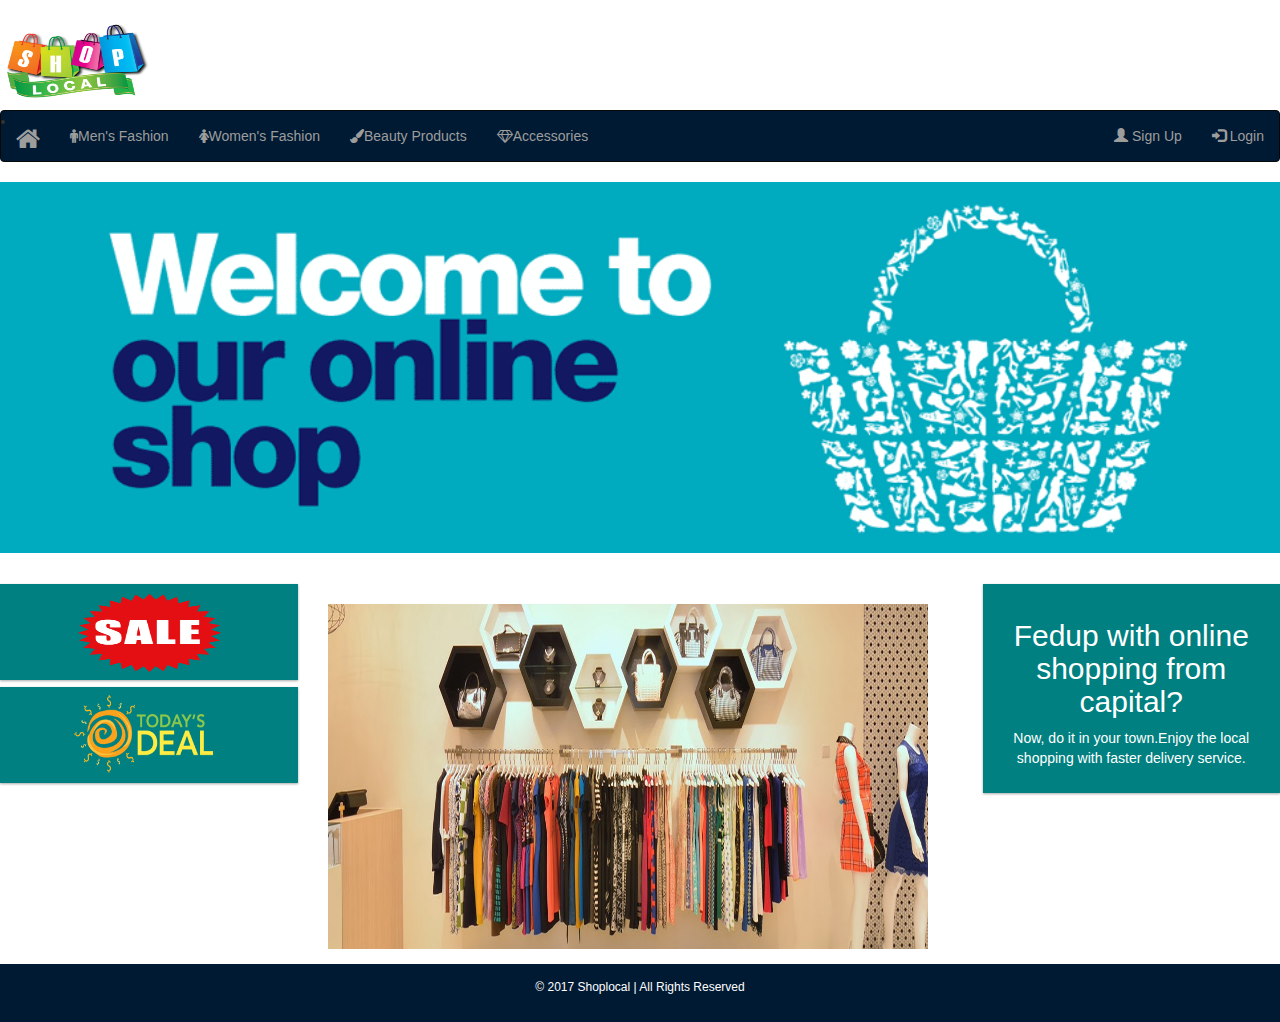
<file: Staticsite_luvina/index.html>
<!DOCTYPE html>
<html>
<head>
<meta name="viewport" content="width=device-width, initial-scale=1.0">
<meta name="viewport" content="width=device-width, initial-scale=1">

<link rel="stylesheet" href="https://www.w3schools.com/w3css/4/w3.css">
<link rel="stylesheet" href="https://cdnjs.cloudflare.com/ajax/libs/font-awesome/4.7.0/css/font-awesome.min.css">
<link rel="stylesheet" href="css/style.css">
<link rel="stylesheet" href="https://www.w3schools.com/w3css/4/w3.css">
 <link rel="stylesheet" href="https://maxcdn.bootstrapcdn.com/bootstrap/3.3.7/css/bootstrap.min.css">
  <script src="https://ajax.googleapis.com/ajax/libs/jquery/3.2.1/jquery.min.js"></script>
  <script src="https://maxcdn.bootstrapcdn.com/bootstrap/3.3.7/js/bootstrap.min.js"></script>
 <script src="js/script.js"></script>


</head>
<body>

<div class="header">
  <h1 ><a href="index.html"><img src="images/onlineshop_icon.png" width="150" height="80"> </a>
 </h1>
</div>
<nav class="navbar navbar-inverse "style=" background-color: #001a33;">
  <div class="container-fluid">
    <div class="navbar-header">
   <li  class="active">   <a   class="navbar-brand" style="font-size:26px" href="index.html"><i class="fa fa-home"></i></a></li>
    </div>
    <ul class="nav navbar-nav">
	   <li><a href="men's.html"><i class="fa fa-male"></i>Men's Fashion</a></li>
	   <li><a href="women's.html"><i class="fa fa-female"></i>Women's Fashion</a></li>
	    <li><a href="beauty.html"><i class="fa fa-paint-brush"></i>Beauty Products</a></li>
		 <li><a href="accessories.html"><i class="fa fa-diamond"></i>Accessories</a></li>
        
    </ul>
    <ul class="nav navbar-nav navbar-right">
      <li><a href="#"><span class="glyphicon glyphicon-user"></span> Sign Up</a></li>
      <li><a href="#"><span class="glyphicon glyphicon-log-in"></span> Login</a></li>
    </ul>
  </div>
</nav>

<div class="w3-content w3-section" style="max-width:100%""height:auto">
  <img class="mySlides" src="images/slider1.jpg" style="width:100%">
  <img class="mySlides" src="images/slider2.jpg" style="width:100%">
  <img class="mySlides" src="images/slider3.jpg" style="width:100%">
</div>


<div class="row">

<div class="col-3 col-s-3 menu">
 <ul>
   <li>  <a target="_self" href="sale.html" style="text decoration:none"><img src="images/sale.png" width="150" height="80"></a>   </li>
	
    <li> <a target="_self" href="today's.html" style="text decoration:none"><img src="images/today's.png" width="150" height="80"></a> </li>
   </ul></div>


<div class="col-6 col-s-9">
  <h1></h1>
  <p></p>
  <img src="images/boutiques.jpg" width="600" height="345">
</div>

<div class="col-3 col-s-12">
  <div class="aside">
    <h2>Fedup with online shopping from capital?</h2>
    <p>Now, do it in your town.Enjoy the local shopping with faster delivery service.</p>
   </div>
</div>

</div>

<div class="footer">
  <p>© 2017 Shoplocal | All Rights Reserved</p>
</div>
<script>
var myIndex = 0;
carousel();

function carousel() {
    var i;
    var x = document.getElementsByClassName("mySlides");
    for (i = 0; i < x.length; i++) {
       x[i].style.display = "none";  
    }
    myIndex++;
    if (myIndex > x.length) {myIndex = 1}    
    x[myIndex-1].style.display = "block";  
    setTimeout(carousel, 2000); // Change image every 2 seconds
}
</script>


</body>
</html>
</file>
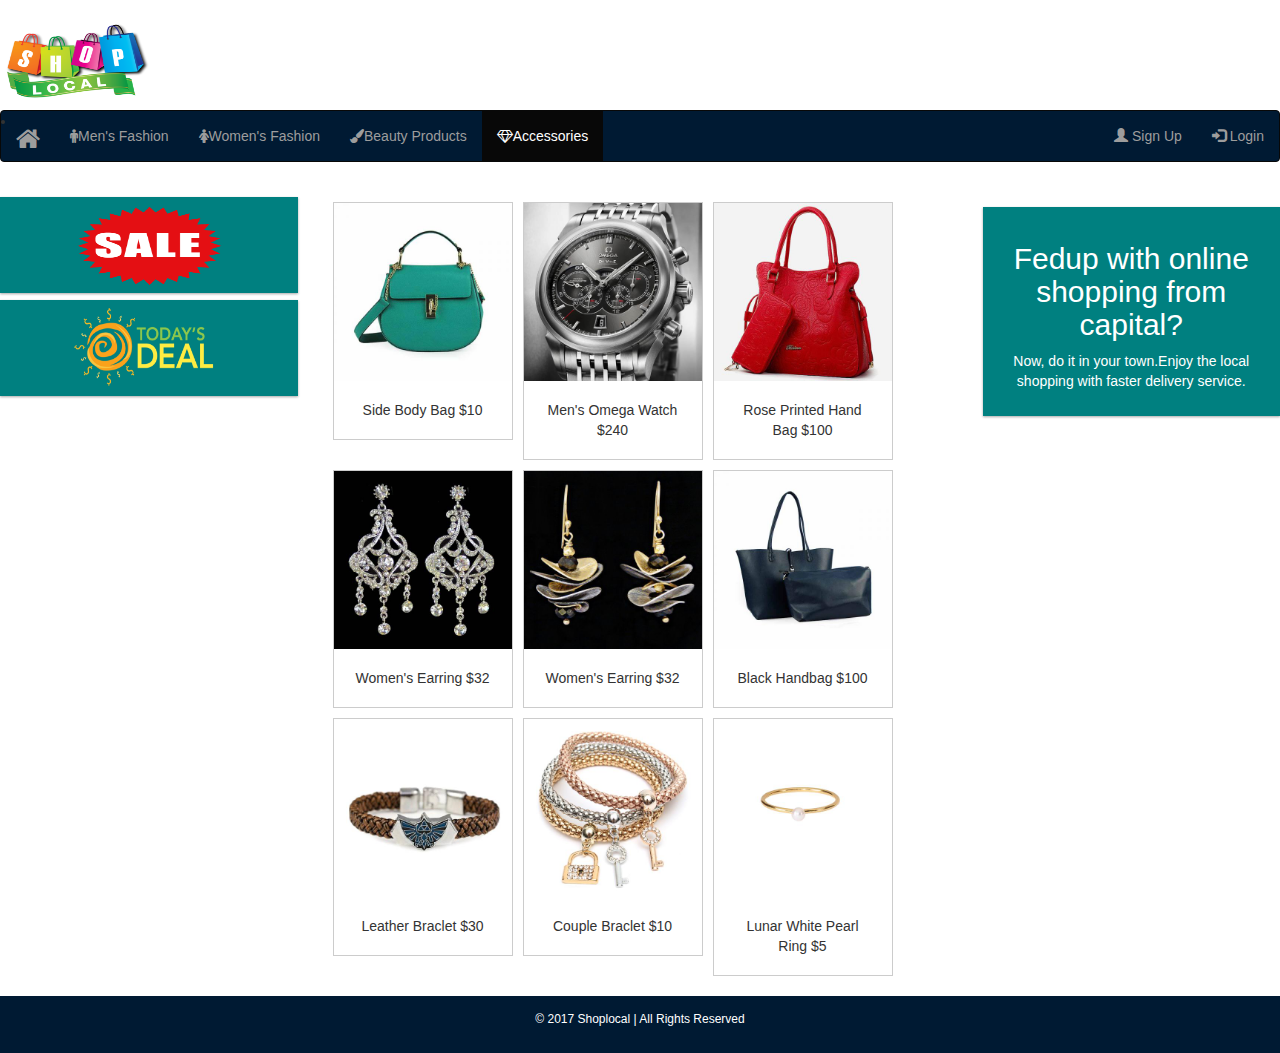
<file: Staticsite_luvina/accessories.html>
<!DOCTYPE html>
<html>
<head>
<meta name="viewport" content="width=device-width, initial-scale=1.0">
<meta name="viewport" content="width=device-width, initial-scale=1">

<link rel="stylesheet" href="https://www.w3schools.com/w3css/4/w3.css">
<link rel="stylesheet" href="https://cdnjs.cloudflare.com/ajax/libs/font-awesome/4.7.0/css/font-awesome.min.css">
<link rel="stylesheet" href="css/style.css">
<link rel="stylesheet" href="https://www.w3schools.com/w3css/4/w3.css">
 <script src="https://maxcdn.bootstrapcdn.com/bootstrap/3.3.7/js/bootstrap.min.js"></script>
  <script src="https://ajax.googleapis.com/ajax/libs/jquery/3.2.1/jquery.min.js"></script>
 <link rel="stylesheet" href="https://maxcdn.bootstrapcdn.com/bootstrap/3.3.7/css/bootstrap.min.css"> 
 <script src="js/script.js"></script>


</head>
<body>
<div class="header">
  <h1><a href="index.html"><img src="images/onlineshop_icon.png" width="150" height="80"> </a>
 </h1>
</div>
<nav class="navbar navbar-inverse "style=" background-color: #001a33;">
  <div class="container-fluid">
    <div class="navbar-header">
   <li>   <a   class="navbar-brand" style="font-size:26px" href="index.html"><i class="fa fa-home"></i></a></li>
    </div>
    <ul class="nav navbar-nav">
	   <li><a href="men's.html"><i class="fa fa-male"></i>Men's Fashion</a></li>
	   <li><a href="women's.html"><i class="fa fa-female"></i>Women's Fashion</a></li>
	    <li ><a href="beauty.html"><i class="fa fa-paint-brush"></i>Beauty Products</a></li>
		 <li class="active"><a href="accessories.html"><i class="fa fa-diamond"></i>Accessories</a></li>
        
    </ul>
    <ul class="nav navbar-nav navbar-right">
      <li><a href="#"><span class="glyphicon glyphicon-user"></span> Sign Up</a></li>
      <li><a href="#"><span class="glyphicon glyphicon-log-in"></span> Login</a></li>
    </ul>
  </div>
</nav>


<div class="row">

<div class="col-3 col-s-3 menu">
  <ul>
   <li>  <a target="_self" href="sale.html" style="text decoration:none"><img src="images/sale.png" width="150" height="80"></a>   </li>
	
    <li> <a target="_self" href="today's.html" style="text decoration:none"><img src="images/today's.png" width="150" height="80"></a> </li>
   </ul></div>
<div class="col-6 col-s-9">
<div class="gallery">
  <a target="_blank" href="images/aimg1.jpeg">
    <img src="images/aimg1.jpeg" alt="image" width="600" height="400">
  </a>
  <div class="desc">Side Body Bag $10</div>
</div>

<div class="gallery">
  <a target="_blank" href="images/aimg2.jpeg">
    <img src="images/aimg2.jpeg" alt="image" width="600" height="400">
  </a>
  <div class="desc">Men's Omega Watch $240</div>
</div>



<div class="gallery">
  <a target="_blank" href="images/aimg4.jpeg">
    <img src="images/aimg4.jpeg" alt="image" width="600" height="350">
  </a>
  <div class="desc"> Rose Printed Hand Bag  $100</div>
</div>


<div class="gallery">
  <a target="_blank" href="images/aimg6.jpeg">
    <img src="images/aimg6.jpeg" alt="image" width="600" height="400">
  </a>
  <div class="desc">Women's Earring $32</div>
</div>

<div class="gallery">
  <a target="_blank" href="images/aimg7.jpeg">
    <img src="images/aimg7.jpeg" alt="image" width="600" height="400">
  </a>
  <div class="desc">Women's Earring $32</div>
</div>

<div class="gallery">
  <a target="_blank" href="images/aimg8.jpeg">
    <img src="images/aimg8.jpeg" alt="image" width="600" height="400">
  </a>
  <div class="desc">Black Handbag $100</div>
</div>
<div class="gallery">
  <a target="_blank" href="images/aimg9.jpeg">
    <img src="images/aimg9.jpeg" alt="image" width="600" height="400">
  </a>
  <div class="desc">Leather Braclet $30</div>
</div>
<div class="gallery">
  <a target="_blank" href="images/aimg10.jpeg">
    <img src="images/aimg10.jpeg" alt="image" width="600" height="400">
  </a>
  <div class="desc">Couple Braclet $10</div>
</div>

<div class="gallery">
  <a target="_blank" href="images/aimg12.jpeg">
    <img src="images/aimg12.jpeg" alt="image" width="600" height="400">
  </a>
  <div class="desc">Lunar White Pearl Ring $5 </div>
</div>
</div>
</p>




<div class="col-3 col-s-12">
  <div class="aside">
     <h2>Fedup with online shopping from capital?</h2>
    <p>Now, do it in your town.Enjoy the local shopping with faster delivery service.</p>
    </div>
</div>

</div>

<div class="footer">
  <p>© 2017 Shoplocal | All Rights Reserved</p>
</div>

</body>
</html>
</file>
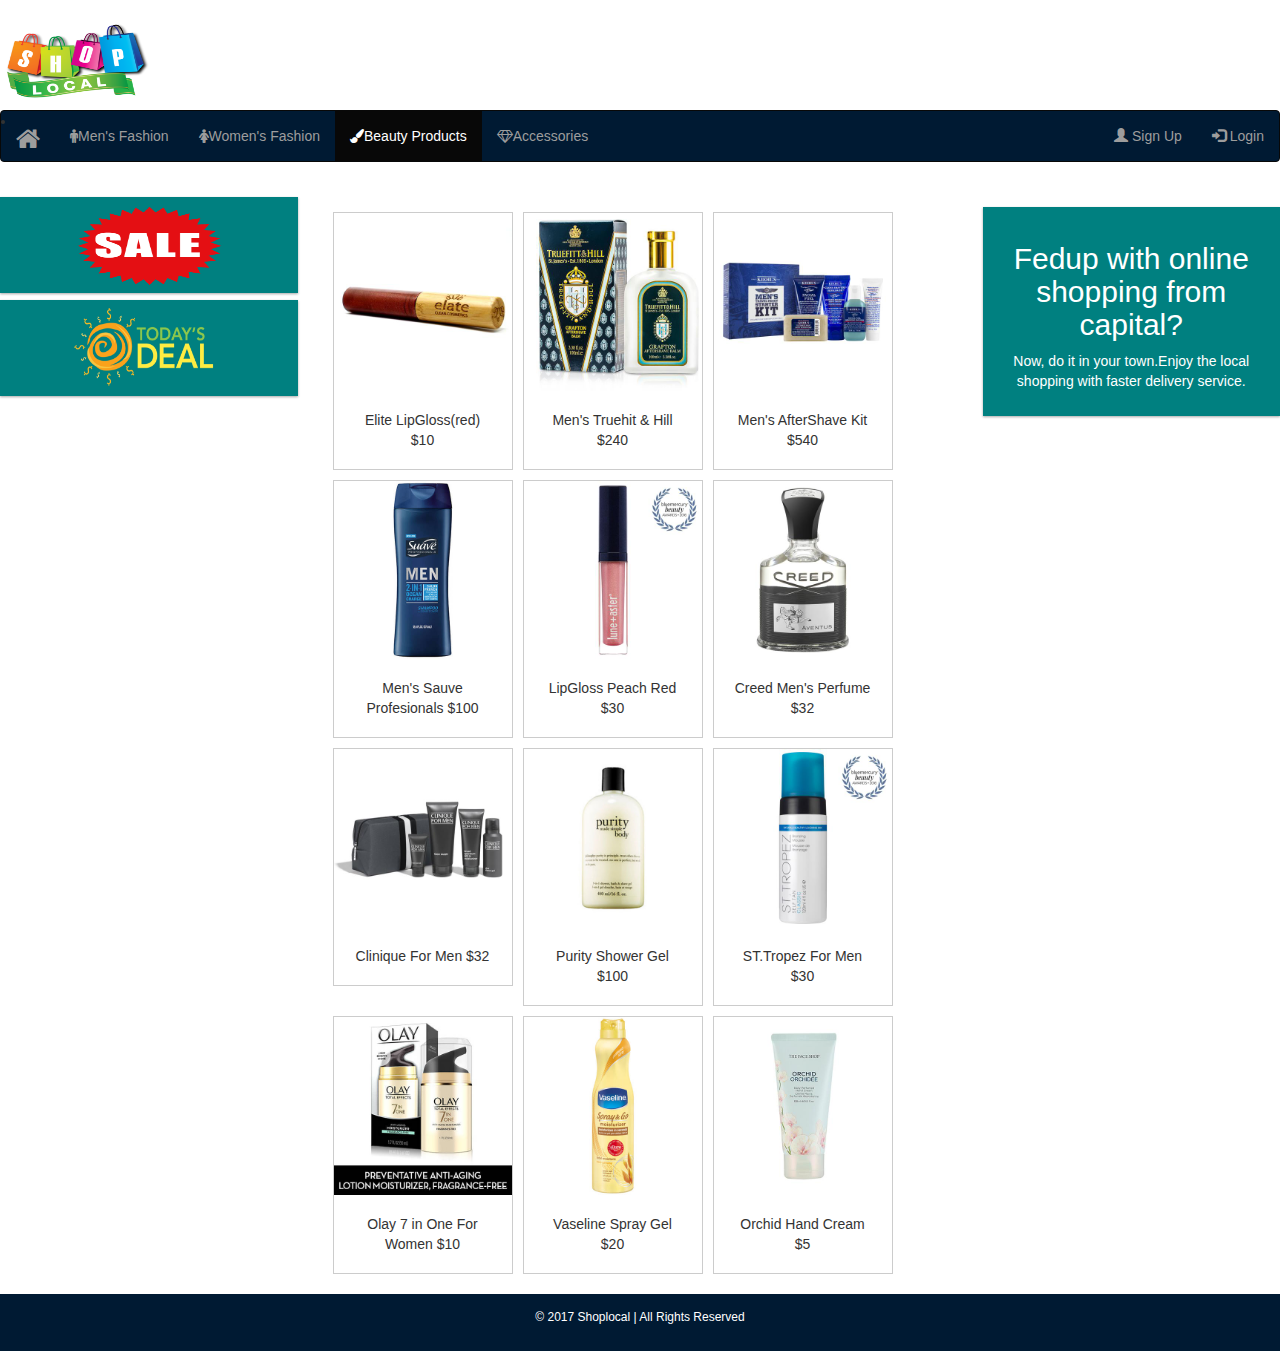
<file: Staticsite_luvina/beauty.html>
<!DOCTYPE html>
<html>
<head>
<meta name="viewport" content="width=device-width, initial-scale=1.0">
<meta name="viewport" content="width=device-width, initial-scale=1">

<link rel="stylesheet" href="https://www.w3schools.com/w3css/4/w3.css">
<link rel="stylesheet" href="https://cdnjs.cloudflare.com/ajax/libs/font-awesome/4.7.0/css/font-awesome.min.css">
<link rel="stylesheet" href="css/style.css">
<link rel="stylesheet" href="https://www.w3schools.com/w3css/4/w3.css">
<link rel="stylesheet" href="https://maxcdn.bootstrapcdn.com/bootstrap/3.3.7/css/bootstrap.min.css">
  <script src="https://ajax.googleapis.com/ajax/libs/jquery/3.2.1/jquery.min.js"></script>
  <script src="https://maxcdn.bootstrapcdn.com/bootstrap/3.3.7/js/bootstrap.min.js"></script>
 <script src="js/script.js"></script>


</head>
<body>

<div class="header">
  <h1><a href="index.html"><img src="images/onlineshop_icon.png" width="150" height="80"> </a>
 </h1>
</div>
<nav class="navbar navbar-inverse "style=" background-color: #001a33;">
  <div class="container-fluid">
    <div class="navbar-header">
   <li>   <a   class="navbar-brand" style="font-size:26px" href="index.html"><i class="fa fa-home"></i></a></li>
    </div>
    <ul class="nav navbar-nav">
	   <li><a href="men's.html"><i class="fa fa-male"></i>Men's Fashion</a></li>
	   <li><a href="women's.html"><i class="fa fa-female"></i>Women's Fashion</a></li>
	    <li class="active"><a href="beauty.html"><i class="fa fa-paint-brush"></i>Beauty Products</a></li>
		 <li><a href="accessories.html"><i class="fa fa-diamond"></i>Accessories</a></li>
        
    </ul>
    <ul class="nav navbar-nav navbar-right">
      <li><a href="#"><span class="glyphicon glyphicon-user"></span> Sign Up</a></li>
      <li><a href="#"><span class="glyphicon glyphicon-log-in"></span> Login</a></li>
    </ul>
  </div>
</nav>

<div class="row">

<div class="col-3 col-s-3 menu">
 <ul>
   <li>  <a target="_self" href="sale.html" style="text decoration:none"><img src="images/sale.png" width="150" height="80"></a>   </li>
	
    <li> <a target="_self" href="today's.html" style="text decoration:none"><img src="images/today's.png" width="150" height="80"></a> </li>
   </ul>
</div>
<p class="center">
<div class="col-6 col-s-9">
<div class="gallery">
  <a target="_blank" href="images/bimg1.jpeg">
    <img src="images/bimg1.jpeg" alt="image" width="600" height="400">
  </a>
  <div class="desc">Elite LipGloss(red) $10</div>
</div>

<div class="gallery">
  <a target="_blank" href="images/bimg2.jpeg">
    <img src="images/bimg2.jpeg" alt="image" width="600" height="400">
  </a>
  <div class="desc">Men's Truehit & Hill $240</div>
</div>

<div class="gallery">
  <a target="_blank" href="images/bimg3.jpeg">
    <img src="images/bimg3.jpeg" alt="image" width="600" height="400">
  </a>
  <div class="desc">Men's AfterShave Kit $540</div>
</div>

<div class="gallery">
  <a target="_blank" href="images/bimg4.jpeg">
    <img src="images/bimg4.jpeg" alt="image" width="600" height="400">
  </a>
  <div class="desc"> Men's Sauve Profesionals $100</div>
</div>

<div class="gallery">
  <a target="_blank" href="images/bimg5.jpeg">
    <img src="images/bimg5.jpeg" alt="image" width="600" height="400">
  </a>
  <div class="desc">LipGloss Peach Red $30</div>
</div>
<div class="gallery">
  <a target="_blank" href="images/bimg6.jpeg">
    <img src="images/bimg6.jpeg" alt="image" width="600" height="400">
  </a>
  <div class="desc">Creed Men's Perfume $32</div>
</div>

<div class="gallery">
  <a target="_blank" href="images/bimg7.jpeg">
    <img src="images/bimg7.jpeg" alt="image" width="600" height="400">
  </a>
  <div class="desc">Clinique For Men $32</div>
</div>

<div class="gallery">
  <a target="_blank" href="images/bimg8.jpeg">
    <img src="images/bimg8.jpeg" alt="image" width="600" height="400">
  </a>
  <div class="desc">Purity Shower Gel $100</div>
</div>
<div class="gallery">
  <a target="_blank" href="images/bimg9.jpeg">
    <img src="images/bimg9.jpeg" alt="image" width="600" height="400">
  </a>
  <div class="desc">ST.Tropez For Men $30</div>
</div>
<div class="gallery">
  <a target="_blank" href="images/bimg10.jpeg">
    <img src="images/bimg10.jpeg" alt="image" width="600" height="400">
  </a>
  <div class="desc">Olay 7 in One For Women $10</div>
</div>
<div class="gallery">
  <a target="_blank" href="images/bimg11.jpeg">
    <img src="images/bimg11.jpeg" alt="image" width="600" height="400">
  </a>
  <div class="desc">Vaseline Spray Gel $20</div>
</div>
<div class="gallery">
  <a target="_blank" href="images/bimg12.jpeg">
    <img src="images/bimg12.jpeg" alt="image" width="600" height="400">
  </a>
  <div class="desc">Orchid Hand Cream $5 </div>
</div>
</div>
</p>



<div class="col-3 col-s-12">
  <div class="aside">
 <h2>Fedup with online shopping from capital?</h2>
    <p>Now, do it in your town.Enjoy the local shopping with faster delivery service.</p>
     
  </div>
</div>

</div>

<div class="footer">
  <p>© 2017 Shoplocal | All Rights Reserved</p>
</div>

</body>
</html>
</file>
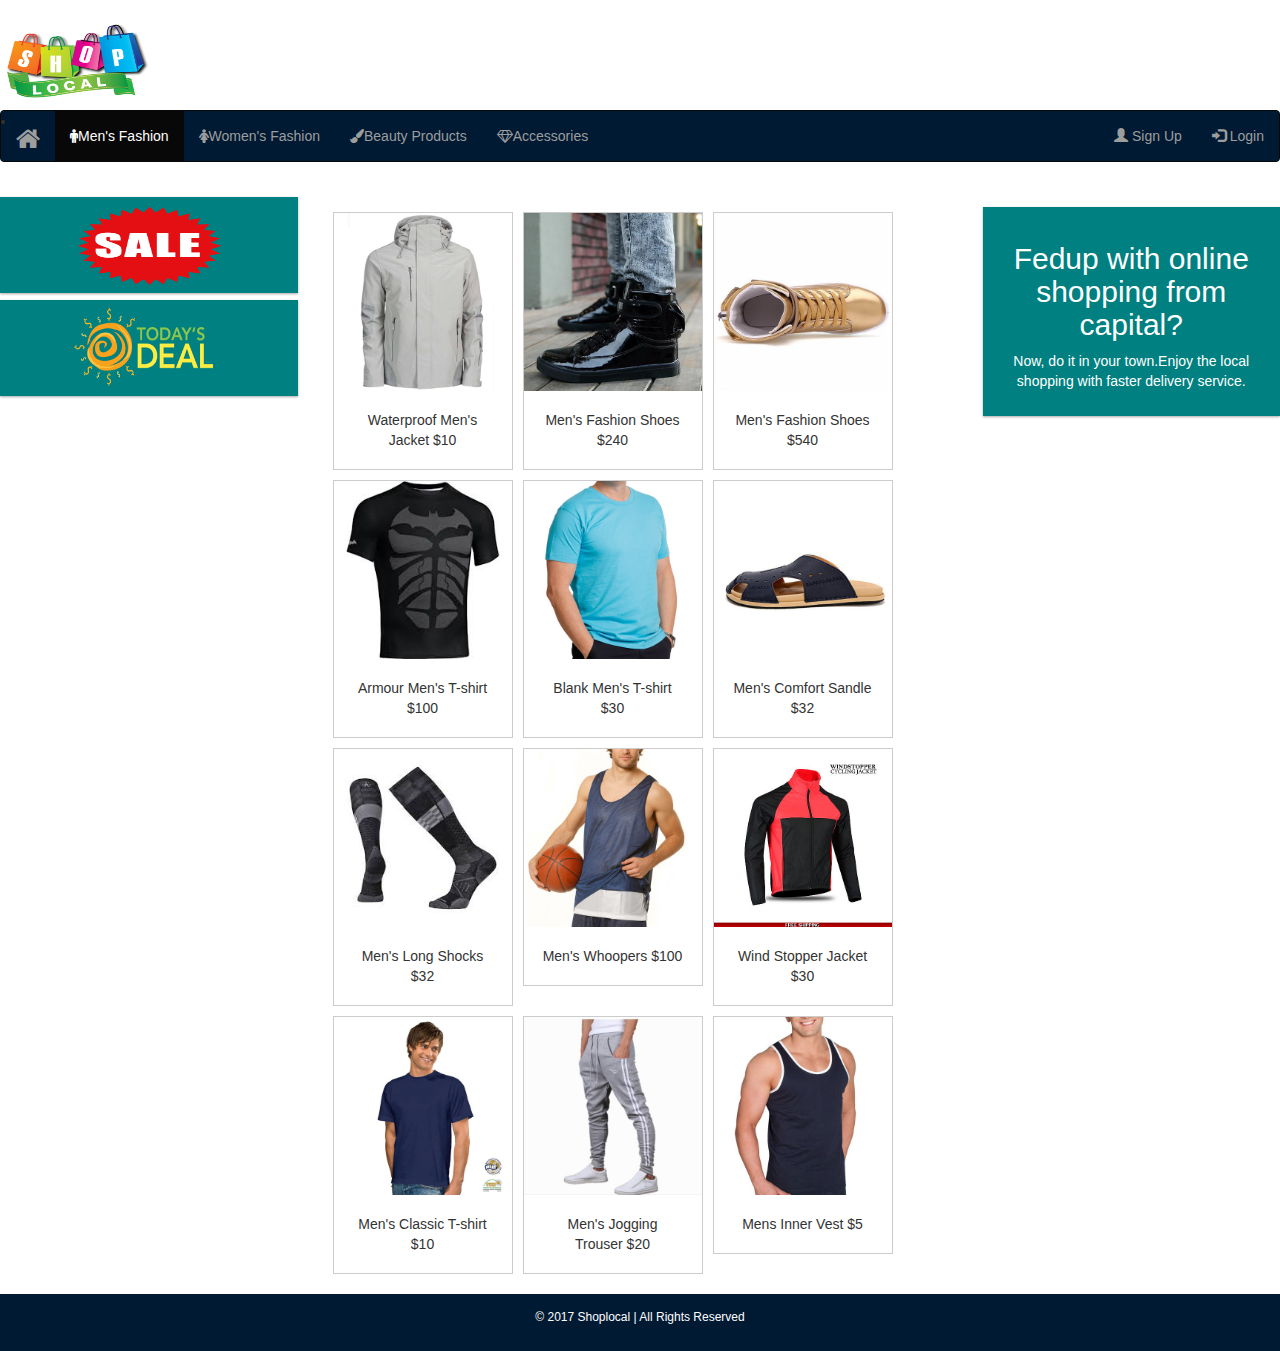
<file: Staticsite_luvina/men's.html>
<!DOCTYPE html>
<html>
<head>
<meta name="viewport" content="width=device-width, initial-scale=1.0">
<meta name="viewport" content="width=device-width, initial-scale=1">

<link rel="stylesheet" href="https://www.w3schools.com/w3css/4/w3.css">
<link rel="stylesheet" href="https://cdnjs.cloudflare.com/ajax/libs/font-awesome/4.7.0/css/font-awesome.min.css">
<link rel="stylesheet" href="css/style.css">
<link rel="stylesheet" href="https://www.w3schools.com/w3css/4/w3.css">
<link rel="stylesheet" href="https://maxcdn.bootstrapcdn.com/bootstrap/3.3.7/css/bootstrap.min.css">
  <script src="https://ajax.googleapis.com/ajax/libs/jquery/3.2.1/jquery.min.js"></script>
  <script src="https://maxcdn.bootstrapcdn.com/bootstrap/3.3.7/js/bootstrap.min.js"></script>
  <script src="js/script.js"></script>


</head>
<body>



<div class="header">
  <h1 ><a href="index.html"><img src="images/onlineshop_icon.png" width="150" height="80"> </a>
 </h1>
</div>
<nav class="navbar navbar-inverse "style=" background-color: #001a33;">
  <div class="container-fluid">
    <div class="navbar-header">
   <li >   <a   class="navbar-brand" style="font-size:26px" href="index.html"><i class="fa fa-home"></i></a></li>
    </div>
    <ul class="nav navbar-nav">
	   <li  class="active"><a href="men's.html"><i class="fa fa-male"></i>Men's Fashion</a></li>
	   <li><a href="women's.html"><i class="fa fa-female"></i>Women's Fashion</a></li>
	    <li><a href="beauty.html"><i class="fa fa-paint-brush"></i>Beauty Products</a></li>
		 <li><a href="accessories.html"><i class="fa fa-diamond"></i>Accessories</a></li>
        
    </ul>
    <ul class="nav navbar-nav navbar-right">
      <li><a href="#"><span class="glyphicon glyphicon-user"></span> Sign Up</a></li>
      <li><a href="#"><span class="glyphicon glyphicon-log-in"></span> Login</a></li>
    </ul>
  </div>
</nav>

<div class="row">

<div class="col-3 col-s-3 menu">
 <ul>
   <li>  <a target="_self" href="sale.html" style="text decoration:none"><img src="images/sale.png" width="150" height="80"></a>   </li>
	
    <li> <a target="_self" href="today's.html" style="text decoration:none"><img src="images/today's.png" width="150" height="80"></a> </li>
   </ul>
</div>
<p class="center">
<div class="col-6 col-s-9">
<div class="gallery">
  <a target="_blank" href="images/mimg1.jpeg">
    <img src="images/mimg1.jpeg" alt="image" width="600" height="400">
  </a>
  <div class="desc">Waterproof Men's Jacket $10</div>
</div>

<div class="gallery">
  <a target="_blank" href="images/mimg2.jpeg">
    <img src="images/mimg2.jpeg" alt="image" width="600" height="400">
  </a>
  <div class="desc">Men's Fashion Shoes $240</div>
</div>

<div class="gallery">
  <a target="_blank" href="images/mimg3.jpeg">
    <img src="images/mimg3.jpeg" alt="image" width="600" height="400">
  </a>
  <div class="desc">Men's Fashion Shoes $540</div>
</div>

<div class="gallery">
  <a target="_blank" href="images/mimg4.jpeg">
    <img src="images/mimg4.jpeg" alt="image" width="600" height="400">
  </a>
  <div class="desc"> Armour Men's T-shirt $100</div>
</div>

<div class="gallery">
  <a target="_blank" href="images/mimg5.jpeg">
    <img src="images/mimg5.jpeg" alt="image" width="600" height="400">
  </a>
  <div class="desc">Blank Men's T-shirt $30</div>
</div>
<div class="gallery">
  <a target="_blank" href="images/mimg6.jpeg">
    <img src="images/mimg6.jpeg" alt="image" width="600" height="400">
  </a>
  <div class="desc">Men's Comfort Sandle $32</div>
</div>

<div class="gallery">
  <a target="_blank" href="images/mimg7.jpeg">
    <img src="images/mimg7.jpeg" alt="image" width="600" height="400">
  </a>
  <div class="desc">Men's Long Shocks $32</div>
</div>

<div class="gallery">
  <a target="_blank" href="images/mimg8.jpeg">
    <img src="images/mimg8.jpeg" alt="image" width="600" height="400">
  </a>
  <div class="desc">Men's Whoopers $100</div>
</div>
<div class="gallery">
  <a target="_blank" href="images/mimg9.jpeg">
    <img src="images/mimg9.jpeg" alt="image" width="600" height="400">
  </a>
  <div class="desc">Wind Stopper Jacket $30</div>
</div>
<div class="gallery">
  <a target="_blank" href="images/mimg10.jpeg">
    <img src="images/mimg10.jpeg" alt="image" width="600" height="400">
  </a>
  <div class="desc">Men's Classic T-shirt $10</div>
</div>
<div class="gallery">
  <a target="_blank" href="images/mimg11.jpeg">
    <img src="images/mimg11.jpeg" alt="image" width="600" height="400">
  </a>
  <div class="desc">Men's Jogging Trouser $20</div>
</div>
<div class="gallery">
  <a target="_blank" href="images/mimg12.jpeg">
    <img src="images/mimg12.jpeg" alt="image" width="600" height="400">
  </a>
  <div class="desc">Mens Inner Vest $5 </div>
</div>
</div>
</p>

<div class="col-3 col-s-12" >
  <div class="aside">
    <h2>Fedup with online shopping from capital?</h2>
    <p>Now, do it in your town.Enjoy the local shopping with faster delivery service.</p>
   </div>
</div>

</div>

<div class="footer">
  <p>© 2017 Shoplocal | All Rights Reserved</p>
</div>

</body>
</html>
</file>
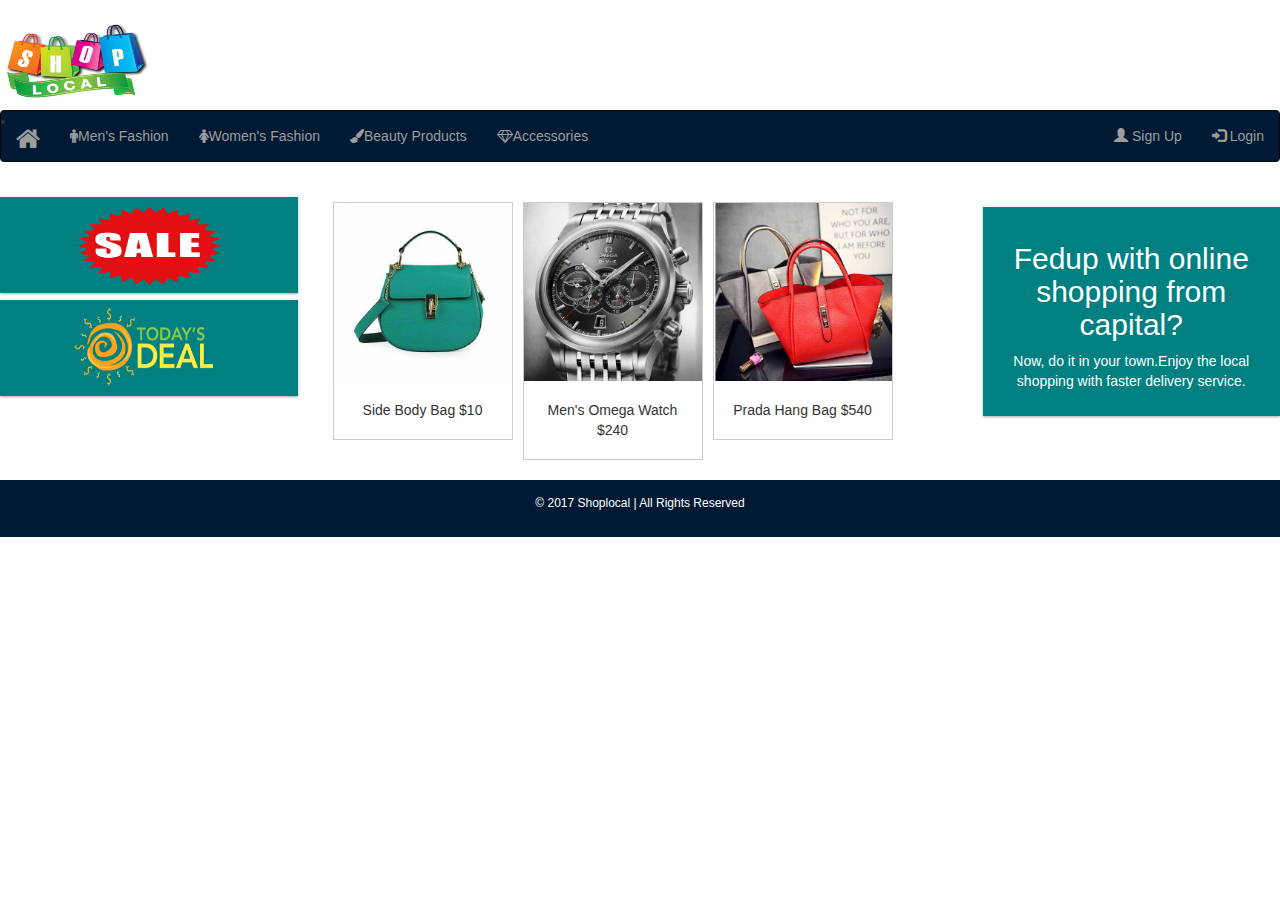
<file: Staticsite_luvina/sale.html>
<!DOCTYPE html>
<html>
<head>
<meta name="viewport" content="width=device-width, initial-scale=1.0">
<meta name="viewport" content="width=device-width, initial-scale=1">

<link rel="stylesheet" href="https://www.w3schools.com/w3css/4/w3.css">
<link rel="stylesheet" href="https://cdnjs.cloudflare.com/ajax/libs/font-awesome/4.7.0/css/font-awesome.min.css">
<link rel="stylesheet" href="css/style.css">
<link rel="stylesheet" href="https://www.w3schools.com/w3css/4/w3.css">
 <link rel="stylesheet" href="https://maxcdn.bootstrapcdn.com/bootstrap/3.3.7/css/bootstrap.min.css">
  <script src="https://ajax.googleapis.com/ajax/libs/jquery/3.2.1/jquery.min.js"></script>
  <script src="https://maxcdn.bootstrapcdn.com/bootstrap/3.3.7/js/bootstrap.min.js"></script>
 <script src="js/script.js"></script>


</head>
<body>

<div class="header">
  <h1><a href="index.html"><img src="images/onlineshop_icon.png" width="150" height="80"> </a>
 </h1>

</div>
<nav class="navbar navbar-inverse "style=" background-color: #001a33;">
  <div class="container-fluid">
    <div class="navbar-header">
   <li  class="active">   <a   class="navbar-brand" style="font-size:26px" href="index.html"><i class="fa fa-home"></i></a></li>
    </div>
    <ul class="nav navbar-nav">
	   <li><a href="men's.html"><i class="fa fa-male"></i>Men's Fashion</a></li>
	   <li><a href="women's.html"><i class="fa fa-female"></i>Women's Fashion</a></li>
	    <li><a href="beauty.html"><i class="fa fa-paint-brush"></i>Beauty Products</a></li>
		 <li><a href="accessories.html"><i class="fa fa-diamond"></i>Accessories</a></li>
        
    </ul>
    <ul class="nav navbar-nav navbar-right">
      <li><a href="#"><span class="glyphicon glyphicon-user"></span> Sign Up</a></li>
      <li><a href="#"><span class="glyphicon glyphicon-log-in"></span> Login</a></li>
    </ul>
  </div>
</nav>
<div class="row">

<div class="col-3 col-s-3 menu">
  <ul>
   <li>  <a target="_self" href="sale.html" style="text decoration:none"><img src="images/sale.png" width="150" height="80"></a>   </li>
	
    <li> <a target="_self" href="today's.html" style="text decoration:none"><img src="images/today's.png" width="150" height="80"></a> </li>
   </ul>
</div>
<div class="col-6 col-s-9">
<div class="gallery">
  <a target="_blank" href="images/aimg1.jpeg">
    <img src="images/aimg1.jpeg" alt="image" width="600" height="400">
  </a>
  <div class="desc">Side Body Bag $10</div>
</div>

<div class="gallery">
  <a target="_blank" href="images/aimg2.jpeg">
    <img src="images/aimg2.jpeg" alt="image" width="600" height="400">
  </a>
  <div class="desc">Men's Omega Watch $240</div>
</div>

<div class="gallery">
  <a target="_blank" href="images/aimg3.jpeg">
    <img src="images/aimg3.jpeg" alt="image" width="600" height="400">
  </a>
  <div class="desc">Prada Hang Bag $540</div>
</div>

</div>
</p>

<div class="col-3 col-s-12">
  <div class="aside">
     <h2>Fedup with online shopping from capital?</h2>
    <p>Now, do it in your town.Enjoy the local shopping with faster delivery service.</p>
   </div>
</div>

</div>

<div class="footer">
  <p>© 2017 Shoplocal | All Rights Reserved</p>
</div>

</body>
</html>
</file>
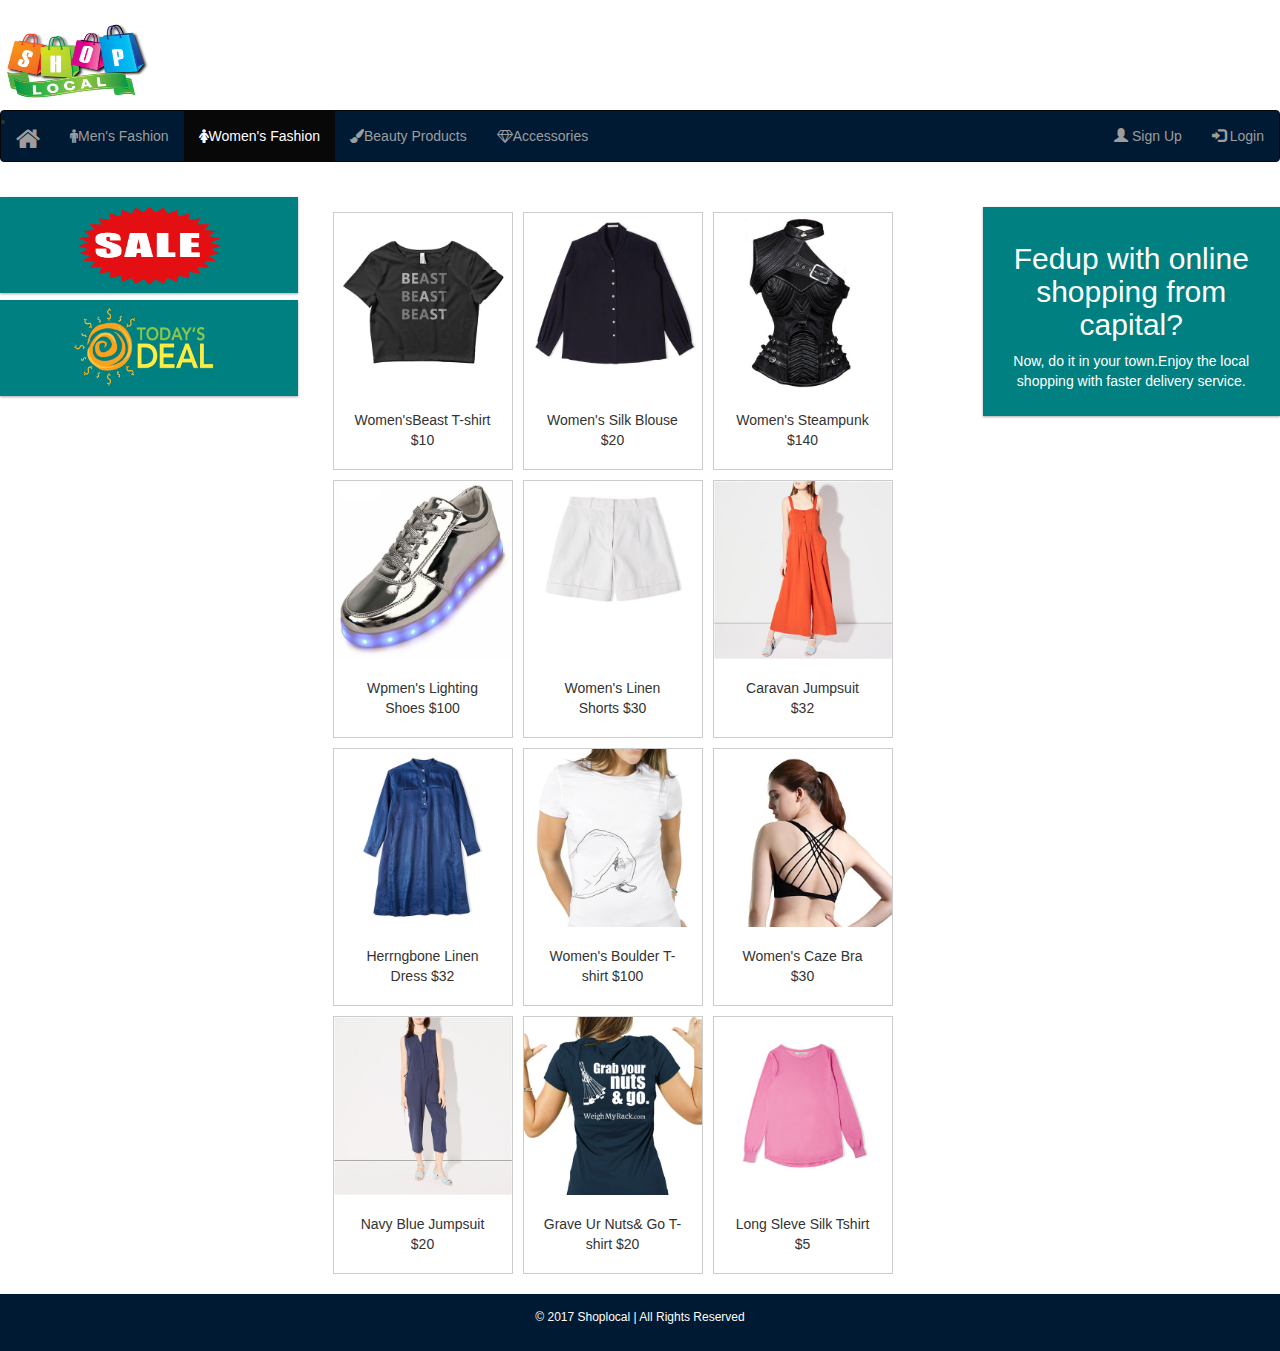
<file: Staticsite_luvina/women's.html>
<!DOCTYPE html>
<html>
<head>
<meta name="viewport" content="width=device-width, initial-scale=1.0">
<meta name="viewport" content="width=device-width, initial-scale=1">

<link rel="stylesheet" href="https://www.w3schools.com/w3css/4/w3.css">
<link rel="stylesheet" href="https://cdnjs.cloudflare.com/ajax/libs/font-awesome/4.7.0/css/font-awesome.min.css">
<link rel="stylesheet" href="css/style.css">
<link rel="stylesheet" href="https://www.w3schools.com/w3css/4/w3.css">
<link rel="stylesheet" href="https://maxcdn.bootstrapcdn.com/bootstrap/3.3.7/css/bootstrap.min.css">
  <script src="https://ajax.googleapis.com/ajax/libs/jquery/3.2.1/jquery.min.js"></script>
  <script src="https://maxcdn.bootstrapcdn.com/bootstrap/3.3.7/js/bootstrap.min.js"></script>
 <script src="js/script.js"></script>


</head>
<body>

<div class="header">
  <h1><a href="index.html"><img src="images/onlineshop_icon.png" width="150" height="80"> </a>
 </h1>
</div>
<nav class="navbar navbar-inverse "style=" background-color: #001a33;">
  <div class="container-fluid">
    <div class="navbar-header">
   <li >   <a   class="navbar-brand" style="font-size:26px" href="index.html"><i class="fa fa-home"></i></a></li>
    </div>
    <ul class="nav navbar-nav">
	   <li><a href="men's.html"><i class="fa fa-male"></i>Men's Fashion</a></li>
	   <li class="active"><a href="women's.html"><i class="fa fa-female"></i>Women's Fashion</a></li>
	    <li><a href="beauty.html"><i class="fa fa-paint-brush"></i>Beauty Products</a></li>
		 <li><a href="accessories.html"><i class="fa fa-diamond"></i>Accessories</a></li>
        
    </ul>
    <ul class="nav navbar-nav navbar-right">
      <li><a href="#"><span class="glyphicon glyphicon-user"></span> Sign Up</a></li>
      <li><a href="#"><span class="glyphicon glyphicon-log-in"></span> Login</a></li>
    </ul>
  </div>
</nav>

<div class="row">

<div class="col-3 col-s-3 menu">
 <ul>
   <li>  <a target="_self" href="sale.html" style="text decoration:none"><img src="images/sale.png" width="150" height="80"></a>   </li>
	
    <li> <a target="_self" href="today's.html" style="text decoration:none"><img src="images/today's.png" width="150" height="80"></a> </li>
   </ul></div>
<p class="center">
<div class="col-6 col-s-9">
<div class="gallery">
  <a target="_blank" href="images/wimg1.jpeg">
    <img src="images/wimg1.jpeg" alt="image" width="600" height="400">
  </a>
  <div class="desc">Women'sBeast T-shirt $10</div>
</div>

<div class="gallery">
  <a target="_blank" href="images/wimg2.jpeg">
    <img src="images/wimg2.jpeg" alt="image" width="600" height="400">
  </a>
  <div class="desc">Women's Silk Blouse $20</div>
</div>

<div class="gallery">
  <a target="_blank" href="images/wimg3.jpeg">
    <img src="images/wimg3.jpeg" alt="image" width="600" height="400">
  </a>
  <div class="desc">Women's Steampunk $140</div>
</div>

<div class="gallery">
  <a target="_blank" href="images/wimg4.jpeg">
    <img src="images/wimg4.jpeg" alt="image" width="600" height="400">
  </a>
  <div class="desc">Wpmen's Lighting Shoes $100</div>
</div>

<div class="gallery">
  <a target="_blank" href="images/wimg5.jpeg">
    <img src="images/wimg5.jpeg" alt="image" width="600" height="400">
  </a>
  <div class="desc">Women's Linen Shorts $30</div>
</div>
<div class="gallery">
  <a target="_blank" href="images/wimg6.jpeg">
    <img src="images/wimg6.jpeg" alt="image" width="600" height="400">
  </a>
  <div class="desc">Caravan Jumpsuit $32</div>
</div>

<div class="gallery">
  <a target="_blank" href="images/wimg7.jpeg">
    <img src="images/wimg7.jpeg" alt="image" width="600" height="400">
  </a>
  <div class="desc">Herrngbone Linen Dress $32</div>
</div>

<div class="gallery">
  <a target="_blank" href="images/wimg8.jpeg">
    <img src="images/wimg8.jpeg" alt="image" width="600" height="400">
  </a>
  <div class="desc">Women's Boulder T-shirt $100</div>
</div>
<div class="gallery">
  <a target="_blank" href="images/wimg9.jpeg">
    <img src="images/wimg9.jpeg" alt="image" width="600" height="400">
  </a>
  <div class="desc">Women's Caze Bra $30</div>
</div>
<div class="gallery">
  <a target="_blank" href="images/wimg10.jpeg">
    <img src="images/wimg10.jpeg" alt="image" width="600" height="400">
  </a>
  <div class="desc">Navy Blue Jumpsuit $20</div>
</div>
<div class="gallery">
  <a target="_blank" href="images/wimg11.jpeg">
    <img src="images/wimg11.jpeg" alt="image" width="600" height="400">
  </a>
  <div class="desc">Grave Ur Nuts& Go T-shirt $20</div>
</div>
<div class="gallery">
  <a target="_blank" href="images/wimg12.jpeg">
    <img src="images/wimg12.jpeg" alt="image" width="600" height="400">
  </a>
  <div class="desc">Long Sleve Silk Tshirt $5 </div>
</div>
</div>
</p>

<div class="col-3 col-s-12">
  <div class="aside">
     <h2>Fedup with online shopping from capital?</h2>
    <p>Now, do it in your town.Enjoy the local shopping with faster delivery service.</p>
   
	</div>
</div>

</div>

<div class="footer">
  <p>© 2017 Shoplocal | All Rights Reserved</p>
</div>

</body>
</html>
</file>
<file: Staticsite_luvina/css/style.css>
<!DOCTYPE html>
* {
    box-sizing: border-box;
}
.mySlides {display:none;}
img {
    width: ;
    height: ;
	

}
.row:after {
    content: "";
    clear: both;
    display: table;
}
[class*="col-"] {
    float: left;
    padding: 15px;
    width: 100%;
}
@media only screen and (min-width: 600px) {
    .col-s-1 {width: 8.33%;}
    .col-s-2 {width: 16.66%;}
    .col-s-3 {width: 25%;}
    .col-s-4 {width: 33.33%;}
    .col-s-5 {width: 41.66%;}
    .col-s-6 {width: 50%;}
    .col-s-7 {width: 58.33%;}
    .col-s-8 {width: 66.66%;}
    .col-s-9 {width: 75%;}
    .col-s-10 {width: 83.33%;}
    .col-s-11 {width: 91.66%;}
    .col-s-12 {width: 100%;}
}
@media only screen and (min-width: 768px) {
    .col-1 {width: 8.33%;}
    .col-2 {width: 16.66%;}
    .col-3 {width: 25%;}
    .col-4 {width: 33.33%;}
    .col-5 {width: 41.66%;}
    .col-6 {width: 50%;}
    .col-7 {width: 58.33%;}
    .col-8 {width: 66.66%;}
    .col-9 {width: 75%;}
    .col-10 {width: 83.33%;}
    .col-11 {width: 91.66%;}
    .col-12 {width: 100%;}
}
html {
    font-family: "Lucida Sans", sans-serif;
}
.header {
	padding:0px, 10px;
    background-color:white;
    color: #ffffff;
    padding:0px;
	
}
.menu ul {
    list-style-type: none;
    margin: 0;
    padding: 0;
	text-align:center;
}
.menu li {
    padding: 8px;
    margin-bottom: 7px;
    background-color :teal;
    color: #ffffff;
    box-shadow: 0 1px 3px rgba(0,0,0,0.12), 0 1px 2px rgba(0,0,0,0.24);
}
.menu li:hover {
    background-color:  #00b3b3
;
}
.aside {
    background-color: teal;
    padding: 15px;
    color: #ffffff;
    text-align: center;
    font-size: 14px;
    box-shadow: 0 1px 3px rgba(0,0,0,0.12), 0 1px 2px rgba(0,0,0,0.24);
}
.footer {
    background-color: #001a33;
    color: #ffffff;
    text-align: center;
    font-size: 12px;
    padding: 15px;
}
body {margin:0;}

.topnav {
  overflow: hidden;
  background-color: #001a33;
 
  
  position:none;

}

.topnav a {
  float: left;
  display: block;
  color: #f2f2f2;
  text-align: center;
  padding: 10px 19px;
  text-decoration: none;
  font-size: 13px;
}

.topnav a:hover {
  background-color:white;
  color:black;
}

.topnav .icon {
  display: none;
}

@media screen and (max-width: 600px) {
  .topnav a:not(:first-child) {display: none;}
  .topnav a.icon {
    float: right;
    display: block;
  }
}

@media screen and (max-width: 600px) {
  .topnav.responsive {position: relative;}
  .topnav.responsive .icon {
    position: absolute;
    right: 0;
    top: 0;
  }
  .topnav.responsive a {
    float: none;
    display: block;
    text-align: center;
  }

}
div.gallery {
    margin: 5px;
    border: 1px solid #ccc;
    float: left;
    width: 180px;
}

div.gallery:hover {
    border: 1px solid #777;
}

div.gallery img {
    width: 100%;
    height: auto;
}

div.desc {
    padding: 19px;
    text-align: center;
}

div.center {
  margin: 0 auto;
  width: 100em;
}
</file>
